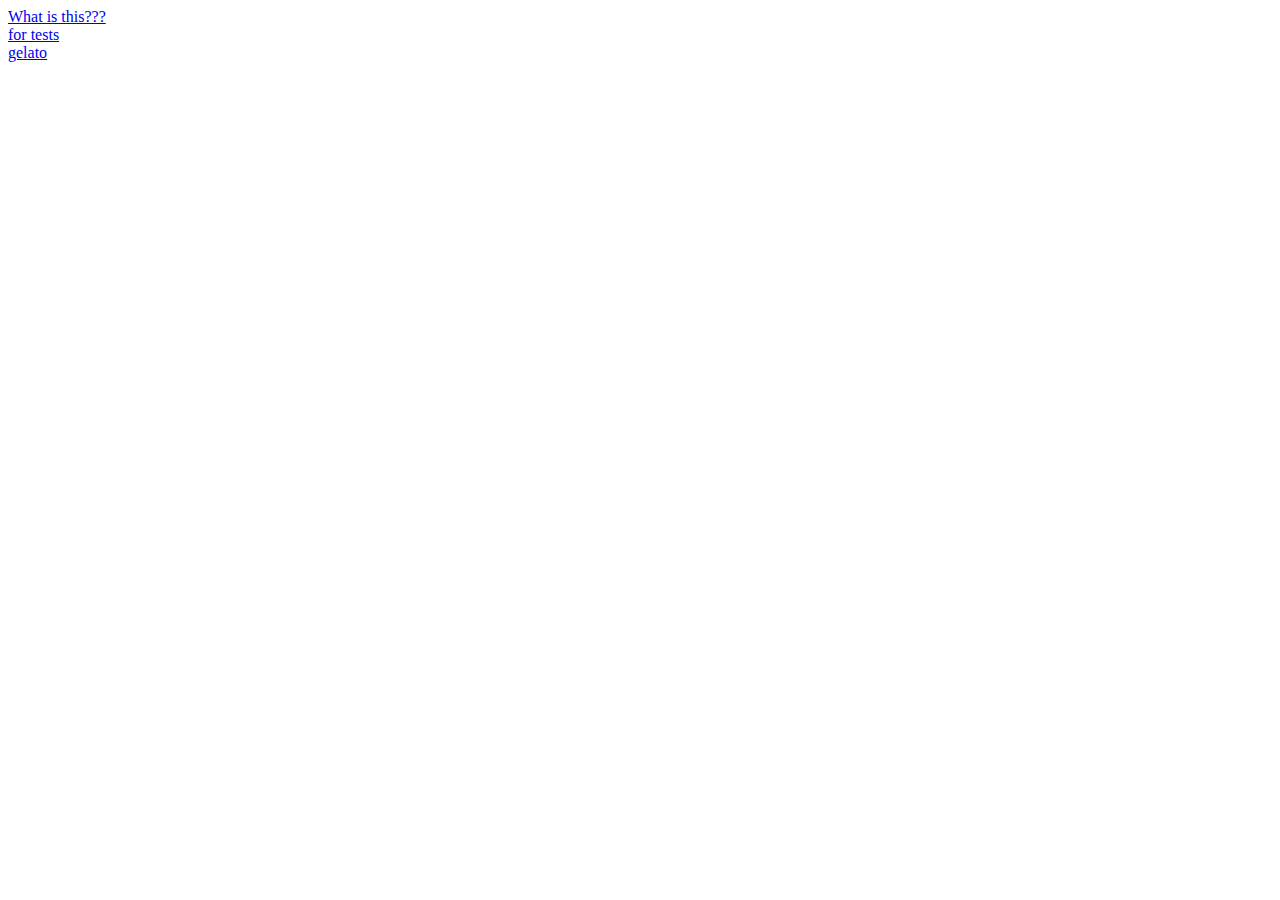
<file: old Shift/index.html>
<!DOCTYPE html>
<html>
    <head>
        <title>Hi!</title>
        <meta http-equiv="Content-Type" content="text/html; charset=utf-8" />
        
    </head>
    <body>
        <a href="https://ililis.github.io/control/">What is this???</a>
        </br>
        <a href="https://ililis.github.io/test/">for tests</a>
        </br>
        <a href="https://ililis.github.io/gelato/index.php">gelato</a>
    </body>
</html>
</file>
